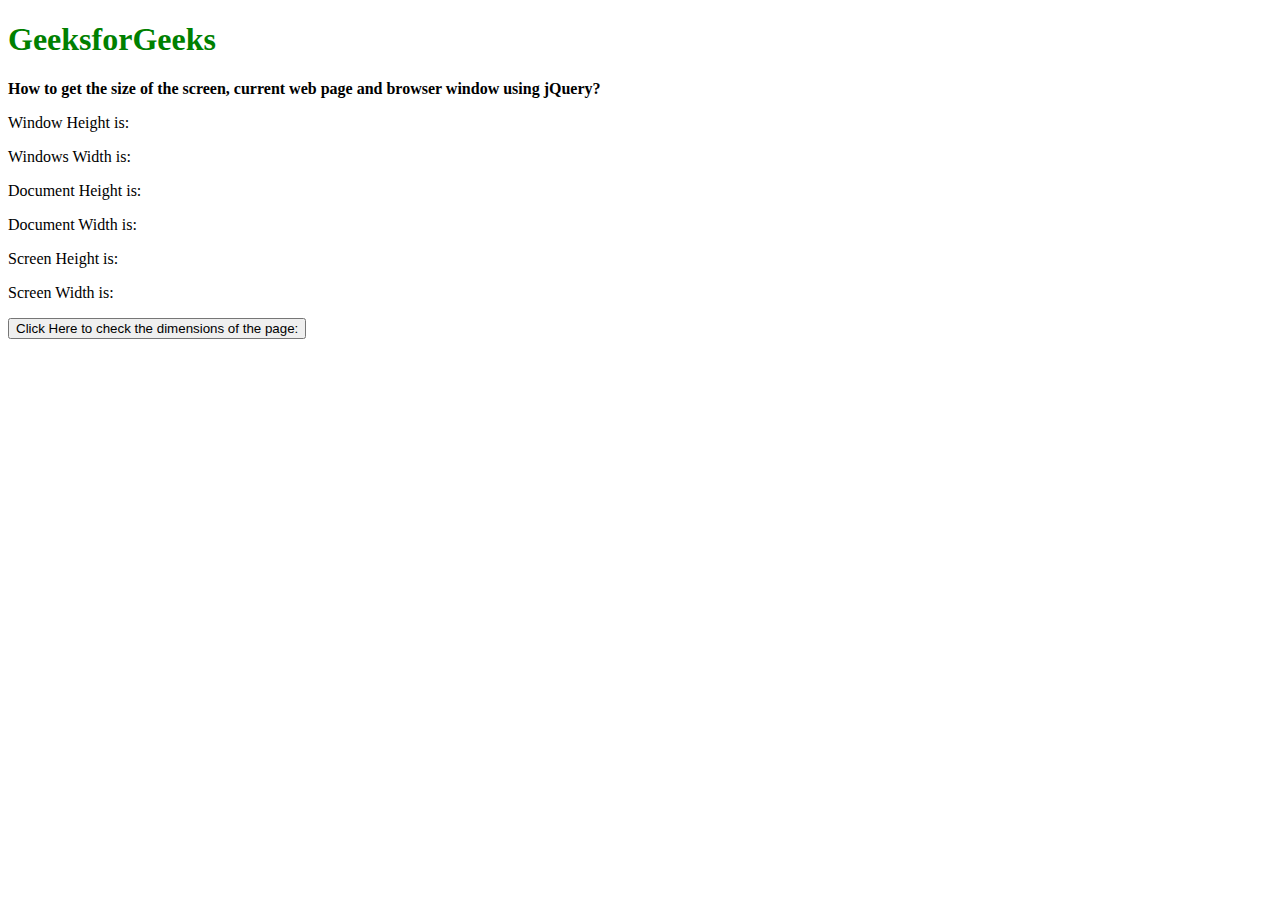
<file: css/dimension.html>
<!DOCTYPE html> 
<head> 
	<title> 
		Get the size of the screen, current 
		web page and browser window using 
		jQuery? 
	</title> 
	
	<script src= 
		"https://code.jquery.com/jquery-2.2.4.min.js"> 
	</script> 
</head> 

<body> 
	<h1 style="color: green"> 
		GeeksforGeeks 
	</h1> 
	
	<b> 
		How to get the size of the screen, 
		current web page and browser 
		window using jQuery? 
	</b> 
	
	<p>Window Height is: 
		<span class="windowHeight"></span> 
	</p> 
	
	<p>Windows Width is: 
		<span class="windowWidth"></span> 
	</p> 
	
	<p>Document Height is: 
		<span class="documentHeight"></span> 
	</p> 
	
	<p>Document Width is: 
		<span class="documentWidth"></span> 
	</p> 
	
	<p>Screen Height is: 
		<span class="screenHeight"></span> 
	</p> 
	
	<p>Screen Width is: 
		<span class="screenWidth"></span> 
	</p> 
	
	<button id="btn"> 
		Click Here to check the dimensions 
		of the page: 
	</button> 
	
	<script type="text/javascript"> 
		$("#btn").on("click", function () { 
			windowHeight = $(window).height(); 
			windowWidth = $(window).width(); 
			documentHeight = $(document).height(); 
			documentWidth = $(document).width(); 
			screenHeight = screen.height; 
			screenWidth = screen.width; 

			document.querySelector('.windowHeight').textContent 
						= windowHeight; 
			document.querySelector('.windowWidth').textContent 
						= windowWidth; 
			document.querySelector('.documentHeight').textContent 
						= documentHeight; 
			document.querySelector('.documentWidth').textContent 
						= documentWidth; 
			document.querySelector('.screenHeight').textContent 
						= screenHeight; 
			document.querySelector('.screenWidth').textContent 
						= screenWidth; 
		}); 
	</script> 
</body> 

</html>
</file>
